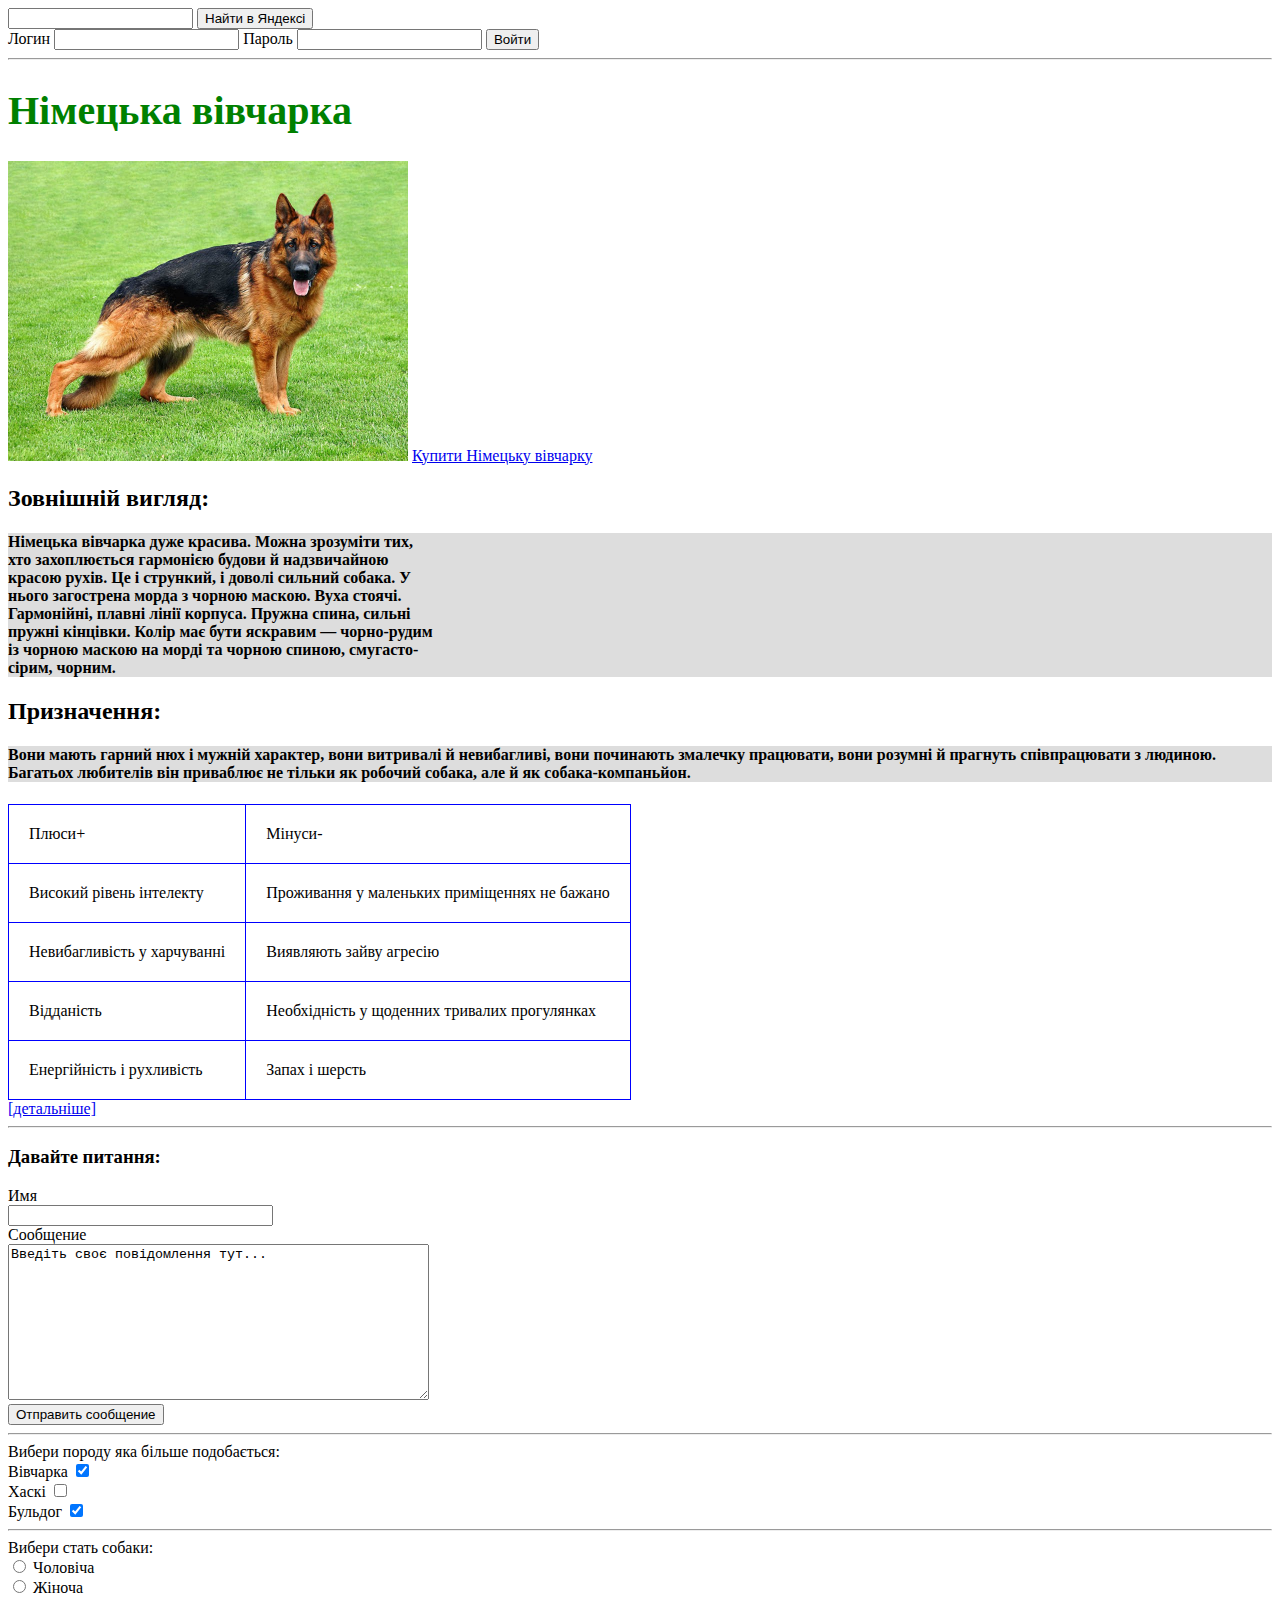
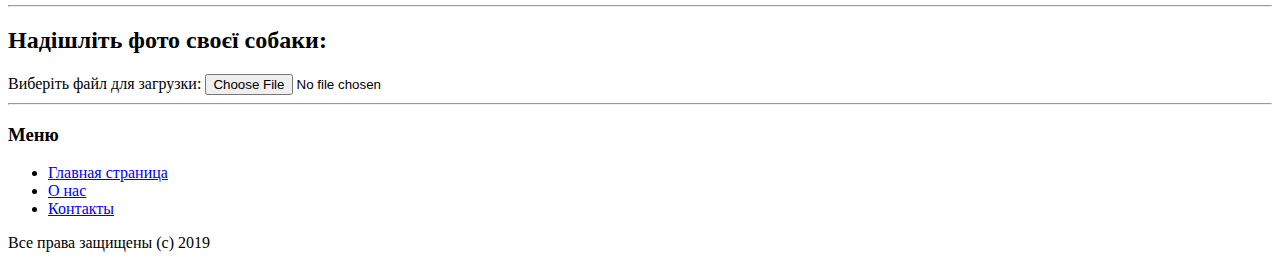
<file: index.html>
<!DOCTYPE html>
<html>
    <head>
        <meta charset="utf-8">
        <title>Блог про тварин</title>
		<meta name="description" content="<Блог про тварин.Якщо ти любиш тварин і тобі цікаво дізнитись про них більше.Ласкаво просимо">
		<meta name="keywords" content="тварини,блог,природа">
		<link rel="stylesheet" href="style.css">
		<title>Пример таблицы</title>
		<title>Форма поиска в Яндексе</title>
	
    </head>
	<head>
	<body>
	<form action="https://yandex.ru/search/">
    <input type="text" name="text">
    <input type="submit" value="Найти в Яндексі">
	</form>
	 <body>

	<head>
	
	</head>
    
	<body>
	<form method="post" action="/login/">
    
            <label for="loginField">Логин</label>
            <input id="loginField" type="text" name="login">
        
        
            <label for="passwordField">Пароль</label>
            <input id="passwordField" type="password" name="password">
        
        
            <td colspan="2" style="text-align: center"><input type="submit" value="Войти">
        
    
</form>
<hr>

    <h1>Німецька вівчарка </h1>
	<img src="viv.jpg" alt="Описание изображения" width="400" >
		<a href=https://www.olx.ua/uk/zhivotnye/sobaki/nemetskaya-ovcharka/>Купити Німецьку вівчарку</a>
    <h2>Зовнішній вигляд:</h2>
	<h4> <p id="firstParagraph"> Німецька вівчарка дуже красива. Можна зрозуміти тих, <br>
		хто захоплюється гармонією будови й надзвичайною <br> 	
		красою рухів. Це і стрункий, і доволі сильний собака. У <br>
		нього загострена морда з чорною маскою. Вуха стоячі. <br>
		Гармонійні, плавні лінії корпуса. Пружна спина, сильні <br>
		пружні кінцівки. Колір має бути яскравим — чорно-рудим<br>
		із чорною маскою на морді та чорною спиною, смугасто-<br>
		сірим, чорним.</p>
		
	</h4>
	<h2>Призначення:</h2>
	<h4> <p id="kik"> Вони мають гарний нюх і мужній характер, вони витривалі й невибагливі, вони починають змалечку працювати, вони розумні й прагнуть співпрацювати з людиною.<br> 
	Багатьох любителів він приваблює не тільки як робочий собака, але й як собака-компаньйон.</h4>
	</body>

<body>
	<table>

    <tr>
        <td>Плюси+</td><td>Мінуси-</td>
    </tr>
    <tr>
        <td>Високий рівень інтелекту</td><td>Проживання у маленьких приміщеннях не бажано</td>
    </tr>
	<tr>
        <td>Невибагливість у харчуванні</td><td>Виявляють зайву агресію</td>
    </tr>
	<tr>
        <td>Відданість</td><td>Необхідність у щоденних тривалих прогулянках</td>
    </tr>
	<tr>
        <td>Енергійність і рухливість</td><td>Запах і шерсть</td>
    </tr>
</table>
</body>
<body>
	<a href=https://uk.wikipedia.org/wiki/%D0%9D%D1%96%D0%BC%D0%B5%D1%86%D1%8C%D0%BA%D0%B0_%D0%B2%D1%96%D0%B2%D1%87%D0%B0%D1%80%D0%BA%D0%B0>[детальніше]</a>
</body>
<hr>
<body>
<h3>Давайте питання: </h3>
<form method="post" action="/im/">
    <label for="nameField">Имя</label><br>
    <input type="text" id="nameField" size="30" name="name">
    <br>
    <label for="messageField">Сообщение</label><br>
    <textarea name="message" id="messageField" cols="50" rows="10">Введіть своє повідомлення тут...</textarea>
    <br>
    <input type="submit" value="Отправить сообщение">
</form>
<hr>
<form action="/order">
   Вибери породу яка більше подобається:
	<br>
	<label>
        Вівчарка
        <input type="checkbox" name="breakfast" checked>
    </label>
    <br>
    <label>
        Хаскі
        <input type="checkbox" name="lunch">
    </label>
    <br>
    <label>
        Бульдог
        <input type="checkbox" name="dinner" checked>
    </label>
</form>
<hr>
<form action="/order">
    Вибери стать собаки:
    <br>
    <label>
        <input type="radio" name="color" value="red">
        Чоловіча
    </label>
    <br>
    <label>
        <input type="radio" name="color" value="green">
        Жіноча
    </label>
</form>
<hr>
<h2>Надішліть фото своєї собаки:</h2>
<form action="/upload" method="post" enctype="multipart/form-data">
    <label for="fileField">Виберіть файл для загрузки:</label>
    <input type="file" name="uploadingFile" id="fileField">
</form>
<hr>
 <h3>Меню</h3>
            <ul>
                <li><a href="index.html">Главная страница</a></li>
                <li><a href="about-us.html">О нас</a></li>
                <li><a href="contacts.html">Контакты</a></li>
            </ul>
        </td>
    </tr>
    <tr>
        <td id="footer" colspan="2">Все права защищены (c) 2019</td>
    </tr>
</table>
</body>

</html>
</file>
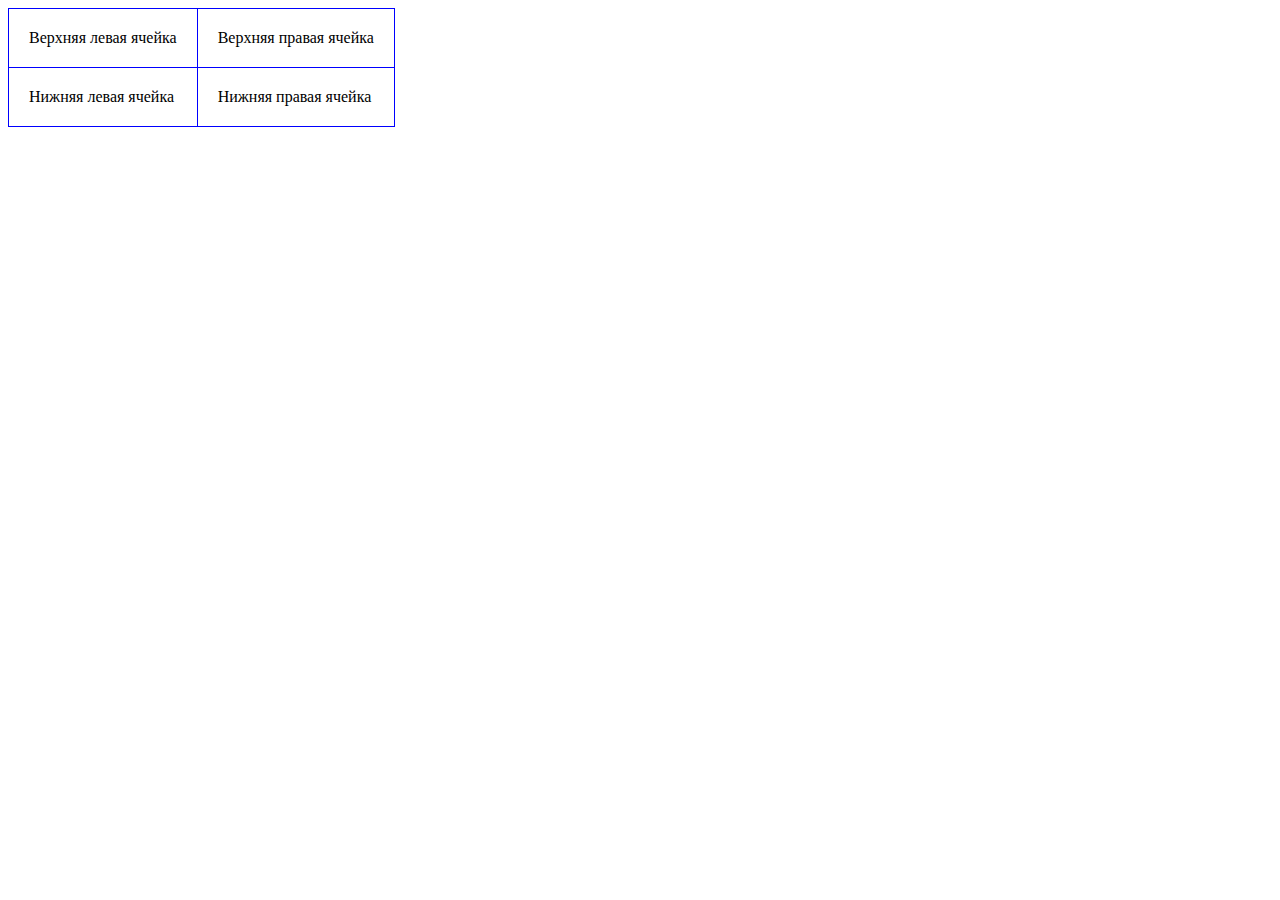
<file: tabel.html>
<!DOCTYPE html>
<html>
<head>
    <meta charset="utf-8">
    <title>Пример таблицы</title>
	<link rel="stylesheet" href="style.css">
</head>
<body>
<table>

    <tr>
        <td>Верхняя левая ячейка</td><td>Верхняя правая ячейка</td>
    </tr>
    <tr>
        <td>Нижняя левая ячейка</td><td>Нижняя правая ячейка</td>
    </tr>
</table>
</body>
</html>
</file>
<file: style.css>
#firstParagraph {
            background-color: #dddddd;
        }
		h1 {
            color: green;
			font-size: 30pt;
        }
		#kik {
            background-color: #dddddd;
        }
table, td {
            border: 1px solid blue;
        }
        table {
            border-collapse: collapse;
        }
	  td {
            padding: 20px;
        }
</file>
